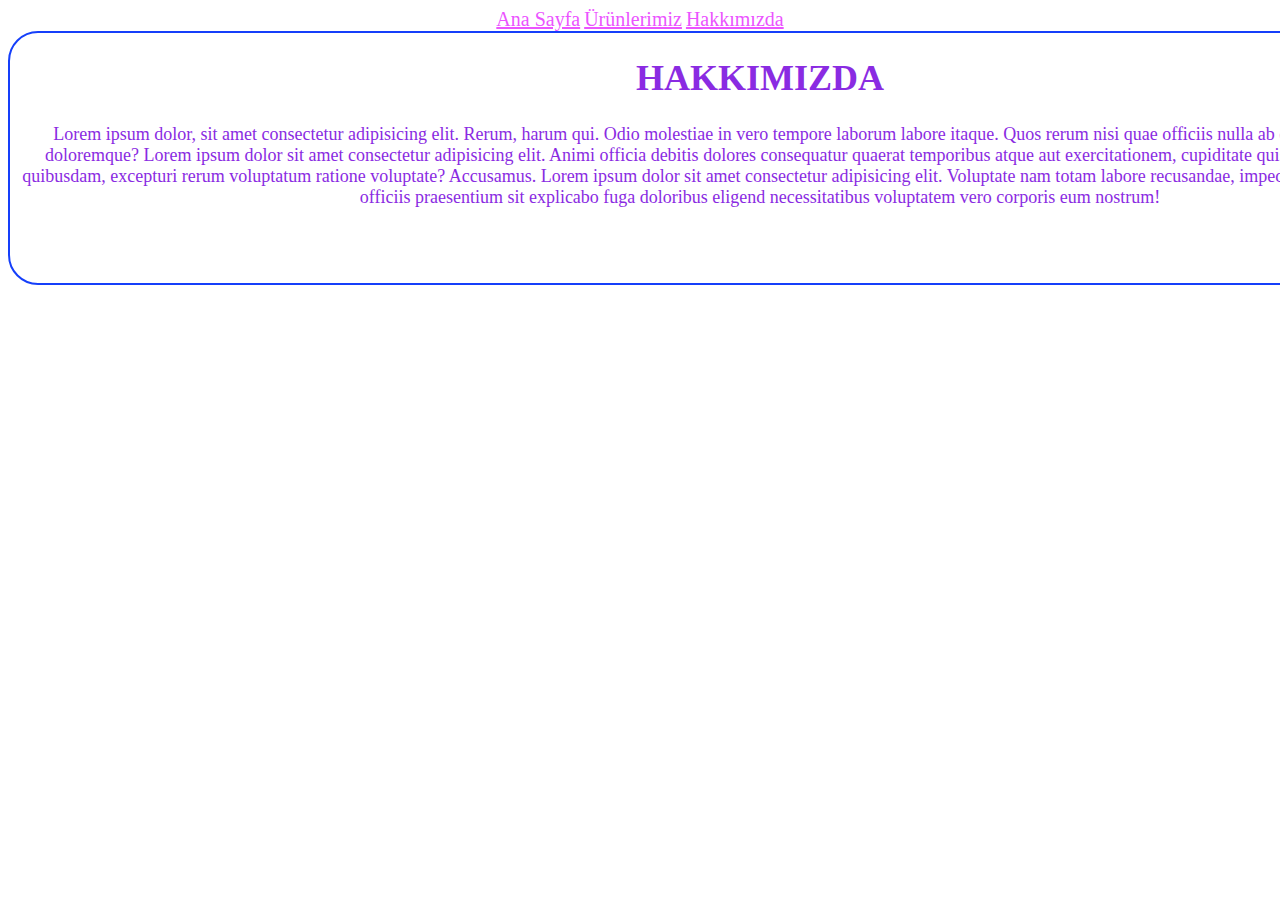
<file: Css_Odev_1/about-us.html>
<!DOCTYPE html>
<html lang="tr">
<head>
    <meta charset="UTF-8">
    <meta http-equiv="X-UA-Compatible" content="IE=edge">
    <meta name="viewport" content="width=device-width, initial-scale=1.0">
    <title>Hakkımızda</title>
    <link rel="preconnect" href="https://fonts.googleapis.com">
    <link rel="preconnect" href="https://fonts.gstatic.com" crossorigin>
    <link href="https://fonts.googleapis.com/css2?family=Roboto:ital,wght@0,300;0,400;1,300&display=swap" rel="stylesheet">
    <link rel="stylesheet" href="css/style.css">
</head>
<body>
    <article class="mel">
        <a class="link" href="index.html">Ana Sayfa</a>
        <a class="link" href="products.html">Ürünlerimiz</a>
        <a class="link" href="about-us.html">Hakkımızda</a>
    </article>
    <article class="aboutus">
        <h1>HAKKIMIZDA</h1>
        <p style="margin-top: 25px;"> Lorem ipsum dolor, sit amet consectetur adipisicing elit. Rerum, harum qui. Odio molestiae in vero tempore laborum labore itaque. Quos rerum nisi quae officiis nulla ab dolorumconsectetur saepe doloremque? Lorem ipsum dolor sit amet consectetur adipisicing elit. Animi officia debitis dolores consequatur quaerat temporibus atque aut exercitationem, cupiditate quisquam saepe magnam quas quibusdam, excepturi rerum voluptatum ratione voluptate? Accusamus. Lorem ipsum dolor sit amet consectetur adipisicing elit. Voluptate nam totam labore recusandae, impedit reiciendis quaerat distinctio officiis praesentium sit explicabo fuga doloribus eligend necessitatibus voluptatem vero corporis eum nostrum!</p>
    </article>

</body>
</html>
</file>
<file: Css_Odev_1/css/style.css>
.mel {
    text-align: center;
}

.link {
    color: rgb(235, 84, 255);
    font-size: 20px;
}

.middle {
    text-align: center;
    color: #153ffa;
    border-radius: 5%;
    width: 700px;
    height: 550px;
    position: relative;
    margin: auto;
}

.liste {
    font-size: 20px;
    text-align: center;
    margin: 25px;
}

.img {
    text-align: center;
    margin: -250px;
}

.product {
    border: 2px solid #153ffa;
    width: 1700px;
    height: 1050px;
    position: relative;
    margin: auto;
    border-radius: 50px;
}

.aboutus {
    border: 2px solid #153ffa;
    width: 1500px;
    height: 250px;
    position: relative;
    margin: auto;
    border-radius: 30px;
    color: blueviolet;
    font-size: large;
    text-align: center;
}
</file>
